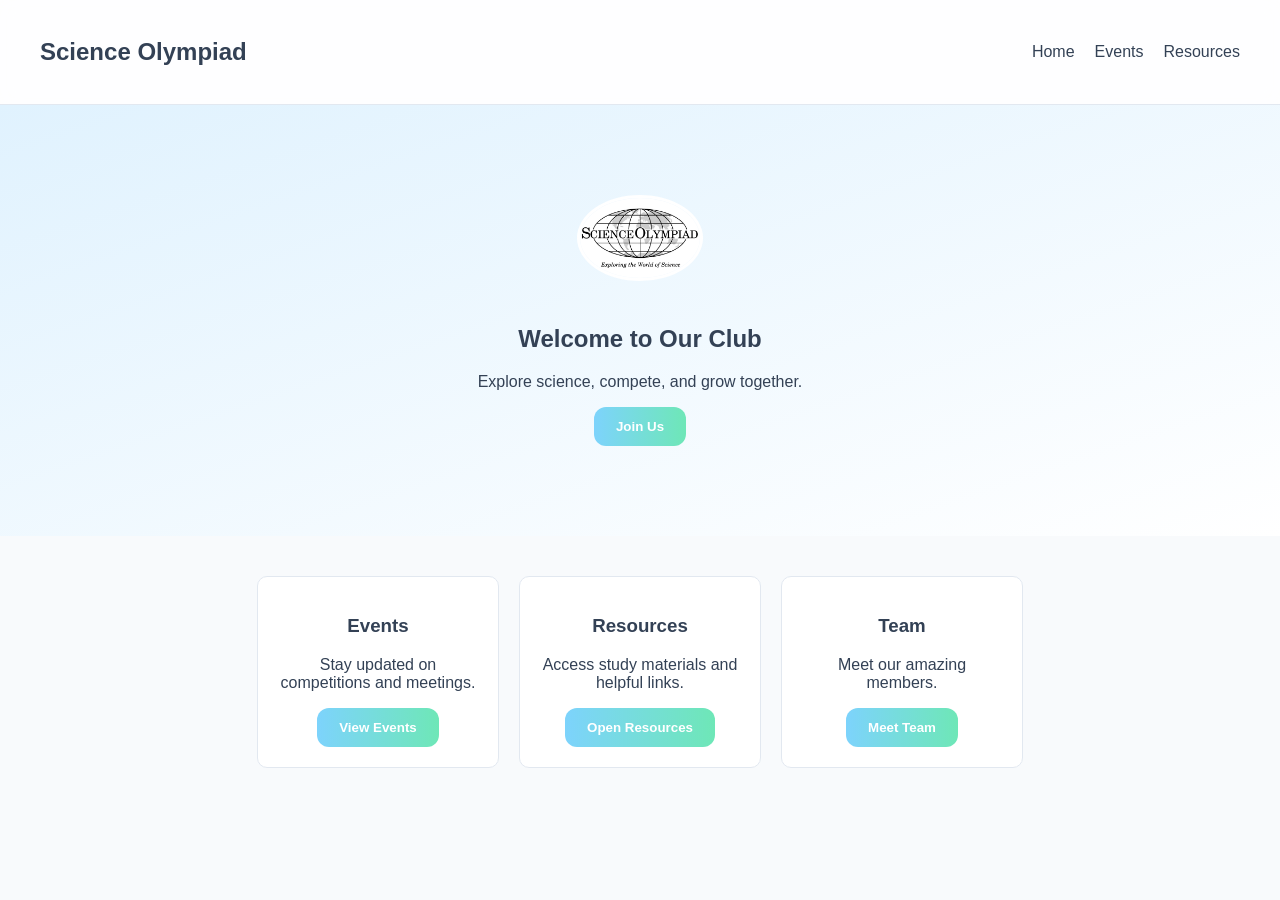
<file: index.html>
<!DOCTYPE html>
<html lang="en">
<head>
    <meta charset="UTF-8">
    <title>Science Olympiad Club</title>
    <link rel="stylesheet" href="style.css">
</head>
<body>

    <nav>
        <h1>Science Olympiad</h1>
        <ul>
            <li><a href="#">Home</a></li>
            <li><a href="#">Events</a></li>
            <li><a href="#">Resources</a></li>
        </ul>
    </nav>
<header>
      <img src="club.jpeg" alt="Club Photo" class="club-img">
    <h2>Welcome to Our Club</h2>
    <p>Explore science, compete, and grow together.</p>
    <button onclick="showMessage()">Join Us</button>
</header>

<section class="cards hidden">

    <div class="card">
        <h3>Events</h3>
        <p>Stay updated on competitions and meetings.</p>
        <button onclick="window.location.href='events.html'">
            View Events
        </button>
    </div>

    <div class="card">
        <h3>Resources</h3>
        <p>Access study materials and helpful links.</p>
        <button onclick="window.location.href='resources.html'">
            Open Resources
        </button>
    </div>

    <div class="card">
        <h3>Team</h3>
        <p>Meet our amazing members.</p>
        <button onclick="window.location.href='team.html'">
            Meet Team
        </button>
    </div>

</section>

    <script src="script.js"></script>
</body>
</html>
</file>
<file: style.css>
:root {
    --primary: #7dd3fc;
    --secondary: #e0f2fe;
    --accent: #6ee7b7;

    --background: #f8fafc;
    --surface: #ffffff;

    --text-main: #334155;
    --text-light: #64748b;

    --border: #e2e8f0;
}

body {
    margin: 0;
    font-family: Arial, sans-serif;
    background-color: var(--background);
    color: var(--text-main);
}

nav {
    display: flex;
    justify-content: space-between;
    align-items: center;

    padding: 18px 40px;

    background-color: rgba(255,255,255,0.8);

    backdrop-filter: blur(10px);

    border-bottom: 1px solid var(--border);

    position: sticky;
    top: 0;
}

nav ul {
    display: flex;
    list-style: none;
    gap: 20px;
}

header {
    text-align: center;

    padding: 90px 20px;

    background: linear-gradient(
        to bottom right,
        var(--secondary),
        #ffffff
    );

    color: var(--text-main);
}

button {
    padding: 12px 22px;

    border: none;

    background: linear-gradient(
        to right,
        var(--primary),
        var(--accent)
    );

    color: white;

    border-radius: 12px;

    cursor: pointer;

    font-weight: bold;

    transition: all 0.3s ease;
}

button:hover {
    transform: translateY(-4px) scale(1.03);

    box-shadow: 0 10px 20px rgba(125, 211, 252, 0.3);
}

button:active {
    transform: scale(0.97);
} 
.cards {
    display: flex;
    justify-content: center;
    gap: 20px;
    padding: 40px;
}

.card {
    background: rgba(255,255,255,0.8);

    backdrop-filter: blur(10px);

    padding: 25px;

    border-radius: 20px;

    width: 230px;

    text-align: center;

    border: 1px solid var(--border);

    transition: all 0.3s ease;
}

.card:hover {
    transform: translateY(-10px);

    box-shadow: 0 15px 30px rgba(0,0,0,0.08);
}

nav a {
    color: var(--text-main);
    text-decoration: none;
    font-weight: 500;

    transition: 0.3s;
}

nav a:hover {
    color: var(--primary);
}

.card {
    background: white;
    padding: 20px;
    border-radius: 10px;
    width: 200px;
    text-align: center;
    transition: transform 0.3s, box-shadow 0.3s;
}

.card:hover {
    transform: translateY(-8px);
    box-shadow: 0 10px 20px rgba(0,0,0,0.1);
}

.hidden {
    opacity: 0;
    transform: translateY(30px);
    transition: all 0.6s ease;
}

.show {
    opacity: 1;
    transform: translateY(0);
}

.club-img {
    width: 120px;
    border-radius: 50%;
    margin-bottom: 20px;
    border: 3px solid white;
}
</file>
